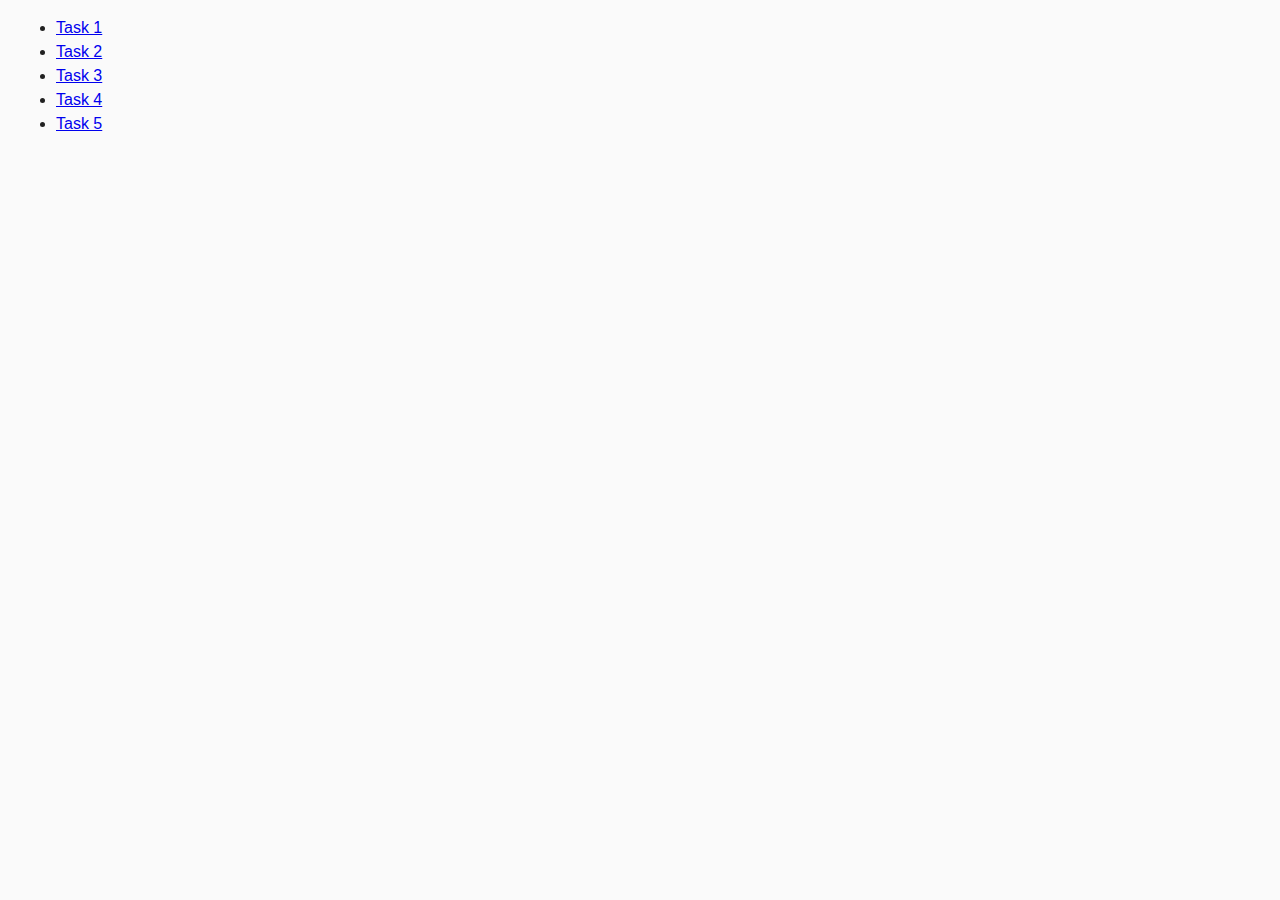
<file: index.html>
<!DOCTYPE html>
<html lang="en">
  <head>
    <meta charset="UTF-8" />
    <meta http-equiv="X-UA-Compatible" content="IE=edge" />
    <meta name="viewport" content="width=device-width, initial-scale=1.0" />
    <title>Homework 7</title>
    <link rel="stylesheet" href="./css/common.css" />
  </head>
  <body>
    <ul>
      <li><a href="./task-1.html">Task 1</a></li>
      <li><a href="./task-2.html">Task 2</a></li>
      <li><a href="./task-3.html">Task 3</a></li>
      <li><a href="./task-4.html">Task 4</a></li>
      <li><a href="./task-5.html">Task 5</a></li>
    </ul>
  </body>
</html>
</file>
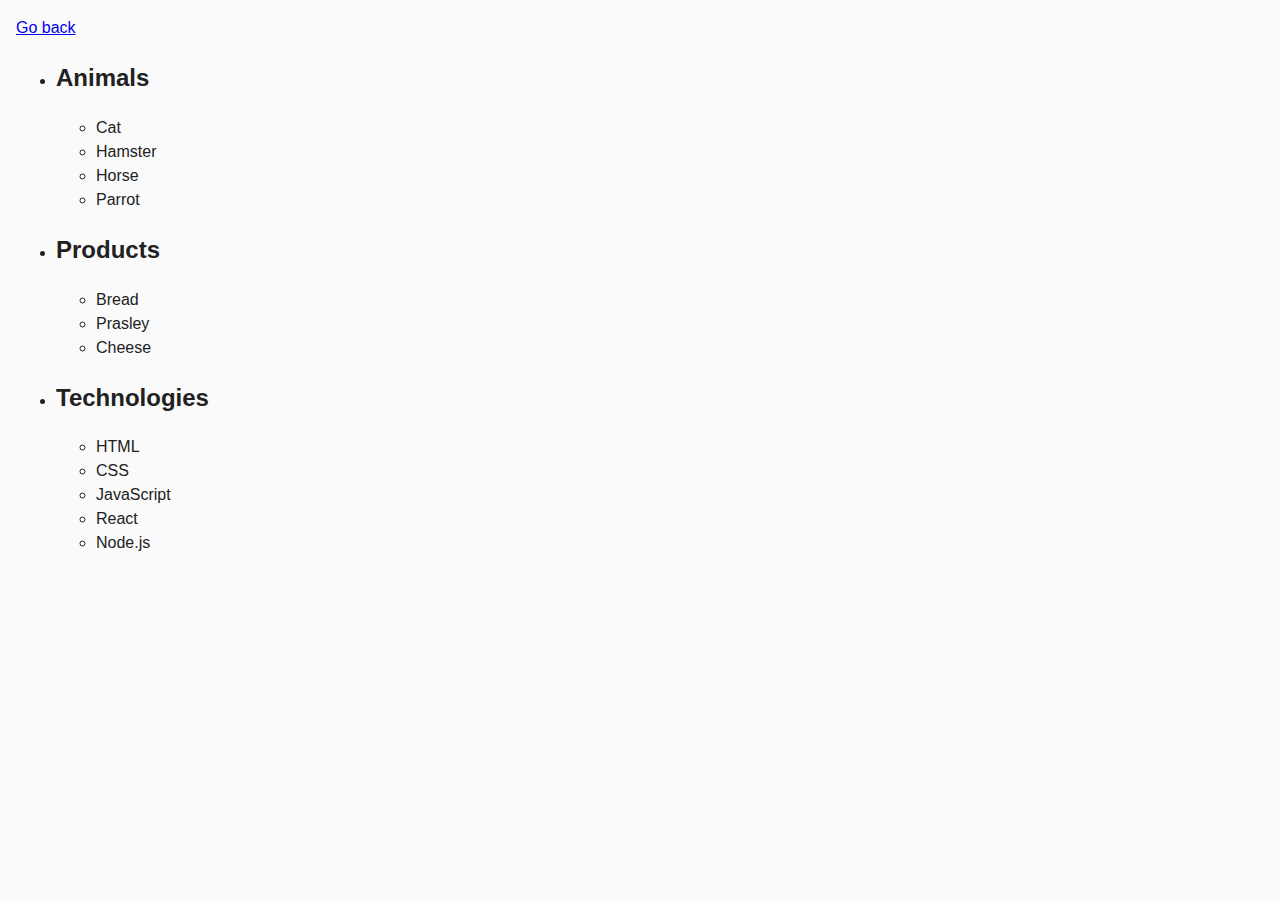
<file: task-1.html>
<!DOCTYPE html>
<html lang="en">
  <head>
    <meta charset="UTF-8" />
    <meta http-equiv="X-UA-Compatible" content="IE=edge" />
    <meta name="viewport" content="width=device-width, initial-scale=1.0" />
    <title>Task 1</title>
    <link rel="stylesheet" href="./css/common.css" />
  </head>
  <body>
    <p><a href="./index.html">Go back</a></p>

    <ul id="categories">
      <li class="item">
        <h2>Animals</h2>

        <ul>
          <li>Cat</li>
          <li>Hamster</li>
          <li>Horse</li>
          <li>Parrot</li>
        </ul>
      </li>
      <li class="item">
        <h2>Products</h2>

        <ul>
          <li>Bread</li>
          <li>Prasley</li>
          <li>Cheese</li>
        </ul>
      </li>
      <li class="item">
        <h2>Technologies</h2>

        <ul>
          <li>HTML</li>
          <li>CSS</li>
          <li>JavaScript</li>
          <li>React</li>
          <li>Node.js</li>
        </ul>
      </li>
    </ul>

    <script src="./js/task-1.js" type="module"></script>
  </body>
</html>
</file>
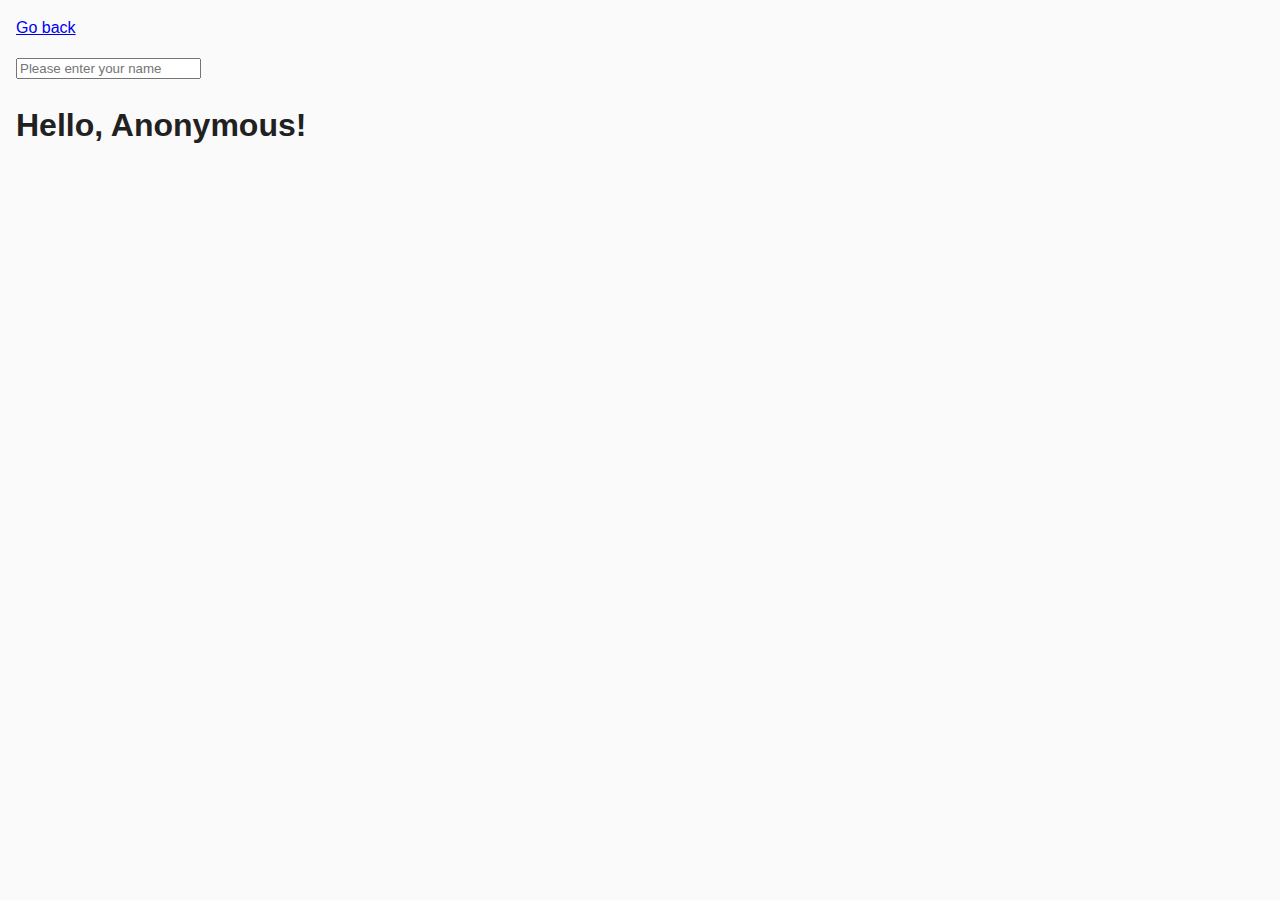
<file: task-3.html>
<!DOCTYPE html>
<html lang="en">
  <head>
    <meta charset="UTF-8" />
    <meta http-equiv="X-UA-Compatible" content="IE=edge" />
    <meta name="viewport" content="width=device-width, initial-scale=1.0" />
    <title>Task 3</title>
    <link rel="stylesheet" href="./css/common.css" />
  </head>
  <body>
    <p><a href="./index.html">Go back</a></p>

    <input type="text" id="name-input" placeholder="Please enter your name" />
    <h1>Hello, <span id="name-output">Anonymous</span>!</h1>

    <script src="./js/task-3.js" type="module"></script>
  </body>
</html>
</file>
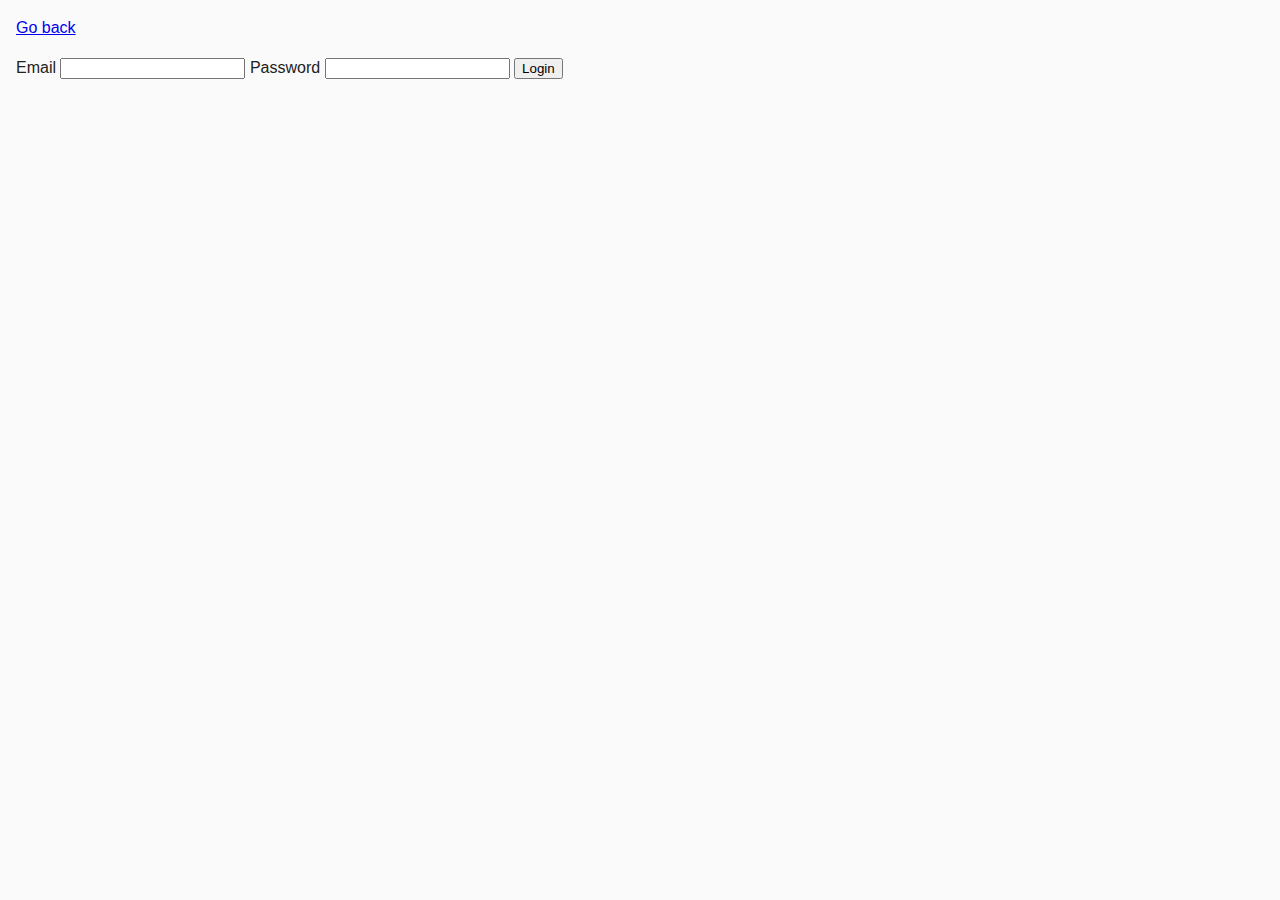
<file: task-4.html>
<!DOCTYPE html>
<html lang="en">
  <head>
    <meta charset="UTF-8" />
    <meta http-equiv="X-UA-Compatible" content="IE=edge" />
    <meta name="viewport" content="width=device-width, initial-scale=1.0" />
    <title>Task 4</title>
    <link rel="stylesheet" href="./css/common.css" />
  </head>
  <body>
    <p><a href="./index.html">Go back</a></p>

    <form class="login-form">
      <label>
        Email
        <input type="email" name="email" />
      </label>
      <label>
        Password
        <input type="password" name="password" />
      </label>
      <button type="submit">Login</button>
    </form>

    <script src="./js/task-4.js" type="module"></script>
  </body>
</html>
</file>
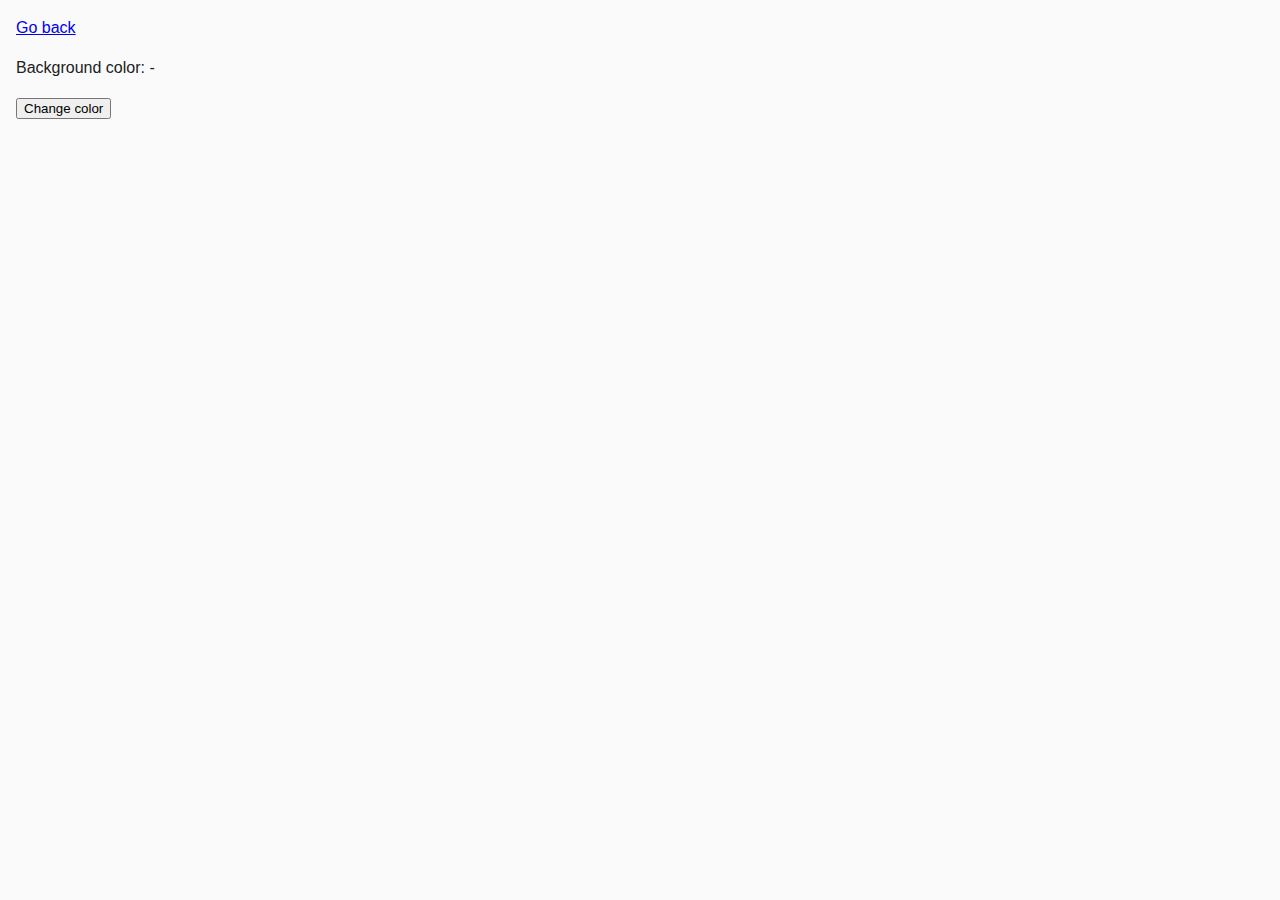
<file: task-5.html>
<!DOCTYPE html>
<html lang="en">
  <head>
    <meta charset="UTF-8" />
    <meta http-equiv="X-UA-Compatible" content="IE=edge" />
    <meta name="viewport" content="width=device-width, initial-scale=1.0" />
    <title>Task 5</title>
    <link rel="stylesheet" href="./css/common.css" />
  </head>
  <body>
    <p><a href="./index.html">Go back</a></p>

    <div class="widget">
      <p>Background color: <span class="color">-</span></p>
      <button type="button" class="change-color">Change color</button>
    </div>

    <script src="./js/task-5.js" type="module"></script>
  </body>
</html>
</file>
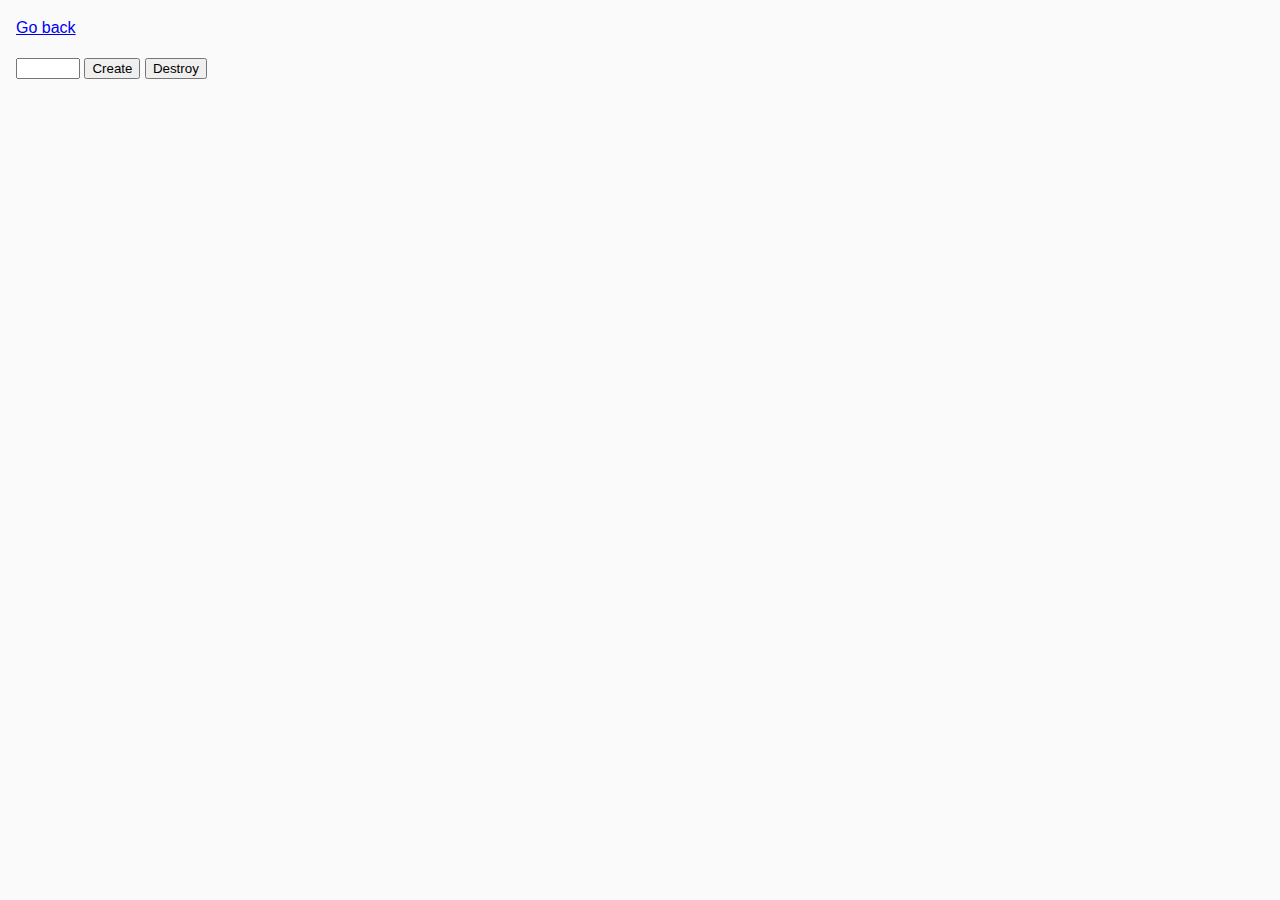
<file: task-6.html>
<!DOCTYPE html>
<html lang="en">
  <head>
    <meta charset="UTF-8" />
    <meta http-equiv="X-UA-Compatible" content="IE=edge" />
    <meta name="viewport" content="width=device-width, initial-scale=1.0" />
    <title>Task 5</title>
    <link rel="stylesheet" href="./css/common.css" />
  </head>

  <body>
    <p class="go-back-btn"><a class="btn" href="./index.html">Go back</a></p>

    <div class="wrapper">
      <div id="controls">
        <input type="number" min="1" max="100" step="1" />

        <button class="btn" type="button" data-create>Create</button>
        <button class="btn btn-destroy" type="button" data-destroy>
          Destroy
        </button>
      </div>

      <div id="boxes"></div>
    </div>

    <script src="./js/task-6.js" type="module"></script>
  </body>
</html>
</file>
<file: css/common.css>
* {
    box-sizing: border-box;
}

body {
    margin: 16px;
    font-family: -apple-system, BlinkMacSystemFont, 'Segoe UI', Roboto, Oxygen,
        Ubuntu, Cantarell, 'Open Sans', 'Helvetica Neue', sans-serif;
    -webkit-font-smoothing: antialiased;
    -moz-osx-font-smoothing: grayscale;
    background-color: #fafafa;
    color: #212121;
    line-height: 1.5;
}
</file>
